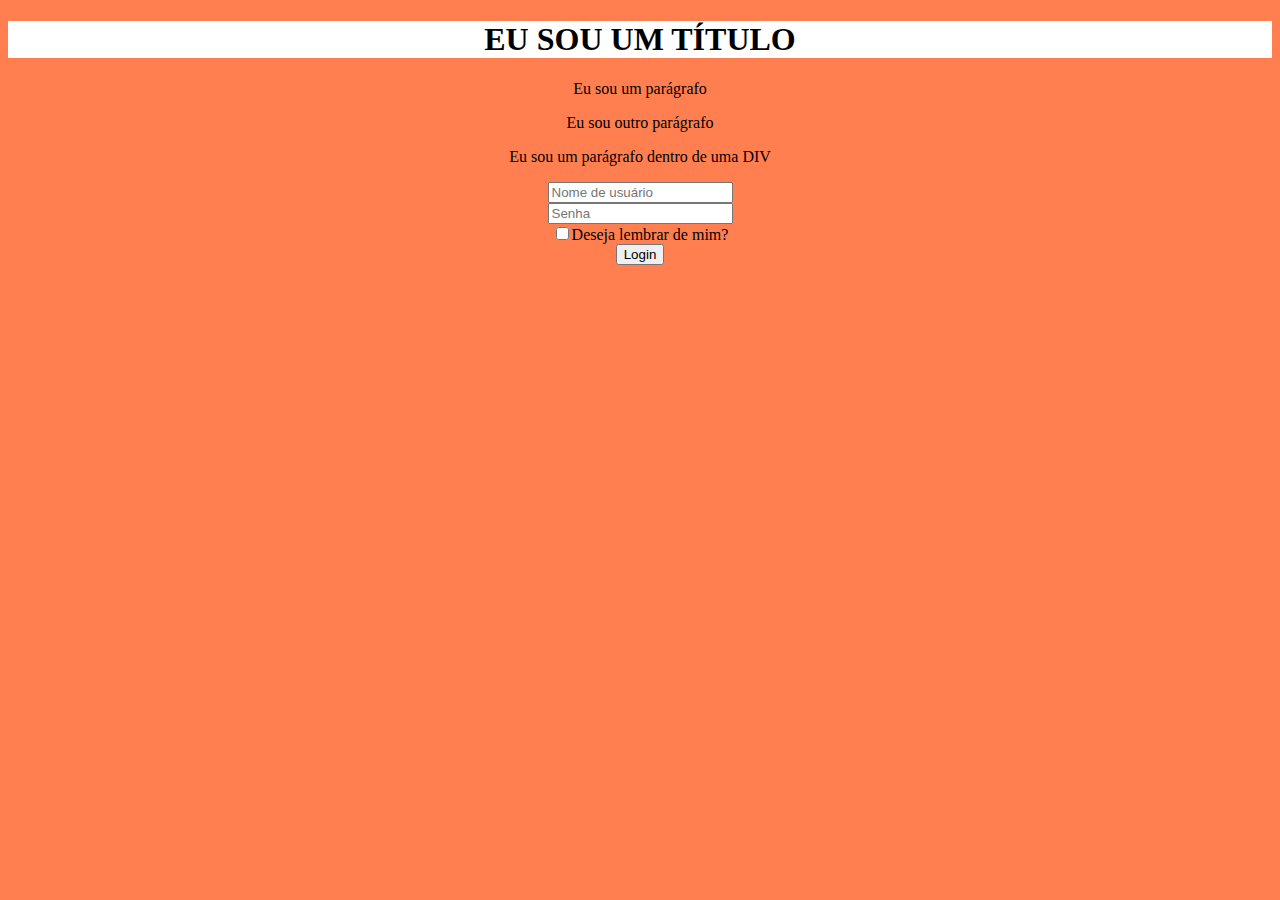
<file: css.html>
<!DOCTYPE html>
<html lang="pt-BR">
<head>
    <meta charset="UTF-8">
    <meta name="viewport" content="width=device-width, initial-scale=1.0">
    <title>O que é CSS?</title>
    <style> 
    /* css dentro do head */
        body{
            text-align: center;
            background: coral;
        }
        h1{
            background: white;
            text-transform: uppercase; /* CAIXA ALTA */
        }
    </style>
</head>
<body>
    <h1>Eu sou um título</h1>
    <p>Eu sou um parágrafo</p>
    <p>Eu sou outro parágrafo</p>
    <div>
        <p>Eu sou um parágrafo dentro de uma DIV</p>
    </div>
    <form action="#">
        <input type="text" name="usuario" placeholder="Nome de usuário"><br>
        <input type="password" name="senha" placeholder="Senha"><br>
        <input type="checkbox" name="lembrar" id="lembrar"><label for="lembrar">Deseja lembrar de mim?</label><br>
        <input type="submit" value="Login">
    </form>
</body>
</html>
</file>
